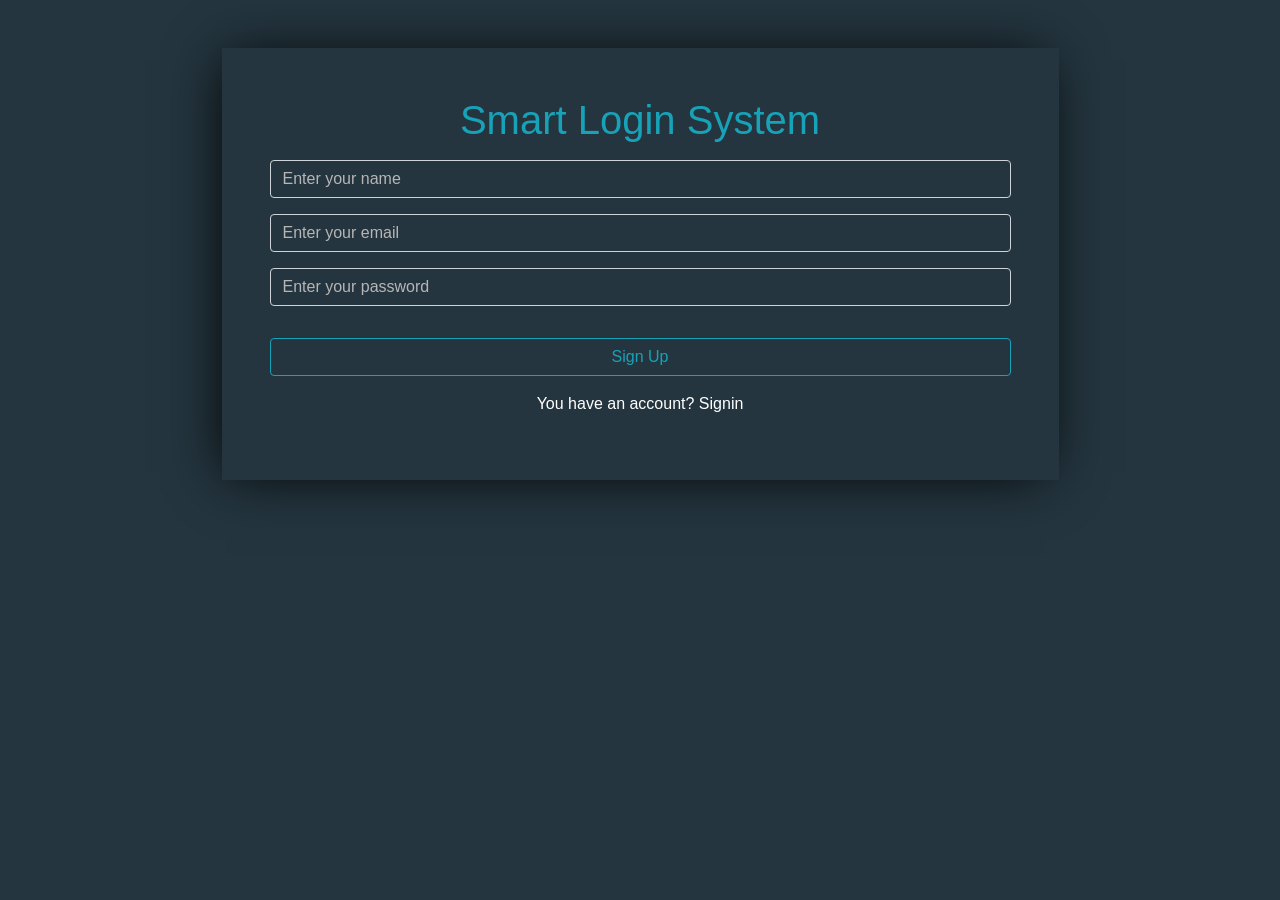
<file: index.html>
<!DOCTYPE html>
<html lang="en">
  <head>
    <meta charset="UTF-8" />
    <meta name="viewport" content="width=device-width, initial-scale=1.0" />
    <title>Login</title>
    <link rel="icon" type="image/x-icon" href="./images/icon.ico" />
    <link rel="preconnect" href="https://fonts.googleapis.com" />
    <link rel="preconnect" href="https://fonts.gstatic.com" crossorigin />
    <link
      href="https://fonts.googleapis.com/css2?family=Titillium+Web:ital,wght@0,200;0,300;0,400;0,600;0,700;0,900;1,200;1,300;1,400;1,600;1,700&display=swap"
      rel="stylesheet"
    />
    <link rel="stylesheet" href="./css/all.min.css" />
    <link rel="stylesheet" href="./css/bootstrap.min.css" />
    <link rel="stylesheet" href="./css/style.css" />
    <link rel="stylesheet" href="./css/media.css" />
  </head>
  <body>
    <section id="login-sec" class="d-none login-sec">
      <div class="container">
        <div class="login-card w-75 m-auto p-5 mt-5">
          <header>
            <h2 class="text-center fw-medium">Smart Login System</h2>
          </header>
          <form>
  <div class="my-3">
    <input type="email" class="form-control" id="emailInputLogin" aria-describedby="emailHelp" placeholder="Enter your email">
  </div>
  <div class="mb-3">
    <input type="password" class="form-control" id="passInputLogin" placeholder="Enter your password">
  </div>
  <p id="login-msg" class="text-center msg">
    
  </p>
  <button id="btn-login" type="submit" class="btn w-100 my-3">Login</button>
  <p class="text-center text-white">Don’t have an account? <a id="to-sign" href="">Sign Up</a> </p>
</form>
        </div>
      </div>
    </section>
    <section id="Signup-sec" class=" login-sec">
      <div class="container">
        <div class="login-card w-75 m-auto p-5 mt-5">
          <header>
            <h2 class="text-center fw-medium">Smart Login System</h2>
          </header>
          <form>
  <div class="my-3">
    <input type="text" class="form-control" id="nameInput" aria-describedby="emailHelp" placeholder="Enter your name">
  </div>
  <div class="mb-3">
    <input type="email" class="form-control emailInput" id="emailInput" aria-describedby="emailHelp" placeholder="Enter your email">
  </div>
  <div class="mb-3">
    <input type="password" class="form-control" id="passInput" placeholder="Enter your password">
  </div>
  <p id="sign-msg" class="text-center">
    
  </p>
  <button id="btn-signup" type="button" class="btn w-100 my-3">Sign Up</button>
  <p class="text-center text-white">You have an account? <a id="to-login" href="">Signin</a> </p>
</form>
        </div>
      </div>
    </section>
    
<section id="home-sec" class="d-none home-sec">
  <nav class="navbar navbar-expand-lg">
  <div class="container">
    <a class="navbar-brand text-white" href="#">SMART LOGIN</a>
    <button class="navbar-toggler" type="button" data-bs-toggle="collapse" data-bs-target="#navbarSupportedContent" aria-controls="navbarSupportedContent" aria-expanded="false" aria-label="Toggle navigation">
      <i class="fa-solid fa-bars"></i>
    </button>
    <div class="collapse navbar-collapse" id="navbarSupportedContent">
      <ul class="navbar-nav ms-auto my-2 my-lg-0">
        <li id="logout" class="nav-item">
          <a class="nav-link btn btn-outline-warning" href="">Logout</a>
        </li>
      </ul>
    </div>
  </div>
</nav>
      <div class="container d-flex align-items-center h-100">
        <div class="home-card w-75 m-auto p-5">
          <h1 id="heading" class="text-center fw-medium">Welcome </h1>
        </div>
      </div>
    </section>
    <script src="./js/bootstrap.bundle.min.js"></script>
    <script src="./js/index.js"></script>
  </body>
</html>
</file>
<file: css/style.css>
:root{
    --main-font:  sans-serif;
    --main-color: #17a2b8;
    --body-color: #24353f;
}
body{
    background-color: var(--body-color);
    font-family: var(--main-font);
}
header h2{
    color: var(--main-color);
    font-size: 1.5625rem;
}
h1{
    color: var(--main-color);
    font-size: 2.5rem;
}

#sign-msg span,
#login-msg span{
   font-size: .8125rem;
}

/** login */
.t-success{
    color: #28a745;
}
.login-card,
.home-card{
    box-shadow: -5px 2px 54px -9px rgba(0, 0, 0, 1);
}
.form-control::placeholder{
    color: #b6b6b6;
}
.form-control{
    color: white;
    background-color: transparent;
    border-radius: .25rem;
    border: 1px solid #ced4da;
}
.form-control:focus{
    background: transparent;
    border-color: #80bdff;
    outline: 0;
    box-shadow: 0 0 0 0 transparent;
    color: #fff;
}
.login-card .btn{
     background: transparent;
     color: var(--main-color);
    border-color: var(--main-color);
    border-radius: .25rem;
    outline: 0;
}
.login-card .btn:hover{
    background-color: var(--main-color);
    border-color: var(--main-color);
    color: #fff;
}
.login-card a{
    color: inherit;
    text-decoration: none;
}
.login-card a:hover{
    text-decoration: underline;
}
/**navbar  */
.navbar{
    box-shadow: -5px 2px 54px -9px rgba(0, 0, 0, 1);
}
.btn-outline-warning{
    border: 1px solid #ffc107;
    color: rgba(255,255,255,.5);
}
.btn-outline-warning:hover{
    color: #fff;
}
nav .btn{
    border-radius: .25rem;
}
.btn.nav-link{
    padding-block: .375rem;
}
.navbar-toggler{
    border-color: rgba(255,255,255,.1);
    border-radius: .25rem;
}
.navbar-toggler i{
    color: #929a9f;
    font-size: 1.875rem;
}
.navbar-toggler:focus{
    border-color: white;
    box-shadow: none;
}
.home-sec{
    height: 85vh;
}
</file>
<file: css/media.css>
@media screen and (min-width : 576px) {
    header h2{
    font-size: 1.875rem;
}
#sign-msg span,
#login-msg span{
   font-size: 1.125rem;
}
}



@media screen and (min-width : 768px) {
    header h2{
    font-size: 2.5rem;
}
}
</file>
